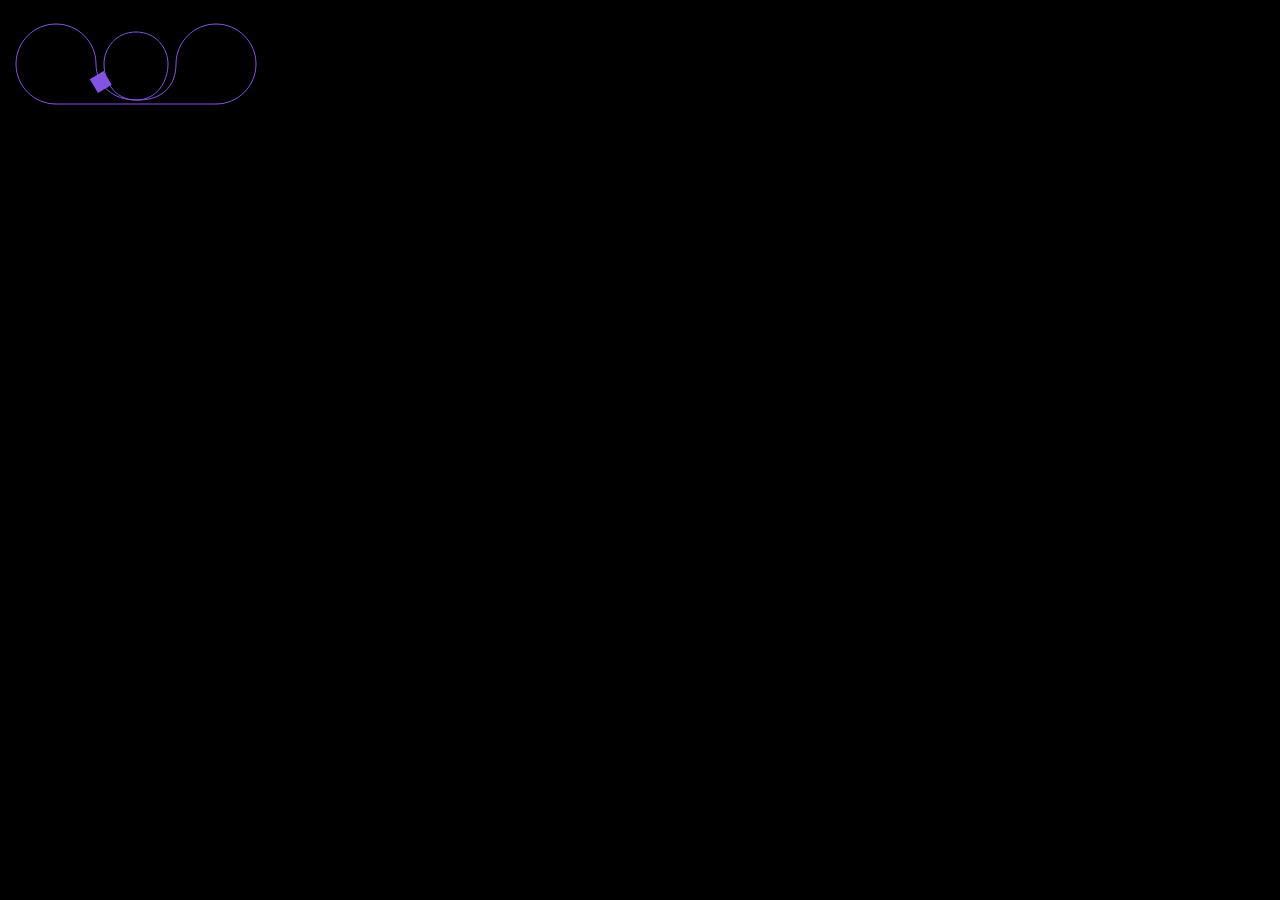
<file: javscript_animation_library/anime/index.html>
<!DOCTYPE html>
<html lang="en">
    <head>
        <meta charset="UTF-8" />
        <meta http-equiv="X-UA-Compatible" content="IE=edge" />
        <meta name="viewport" content="width=device-width, initial-scale=1.0" />
        <title>Document</title>
        <script src="anime.min.js"></script>
        <style>
            body {
                background: #000000;
            }
            .square {
                position: absolute;
                width: 16px;
                height: 16px;
                top: 0px;
                left: 0px;
                background-color: #8453e3;
            }
        </style>
    </head>
    <body>
        <div class="square"></div>
        <svg width="256" height="112" viewBox="0 0 256 112">
            <path
                fill="none"
                stroke="#8453E3"
                stroke-width="1"
                d="M8,56 C8,33.90861 25.90861,16 48,16 C70.09139,16 88,33.90861 88,56 C88,78.09139 105.90861,92 128,92 C150.09139,92 160,72 160,56 C160,40 148,24 128,24 C108,24 96,40 96,56 C96,72 105.90861,92 128,92 C154,93 168,78 168,56 C168,33.90861 185.90861,16 208,16 C230.09139,16 248,33.90861 248,56 C248,78.09139 230.09139,96 208,96 L48,96 C25.90861,96 8,78.09139 8,56 Z"
            ></path>
        </svg>
        <script>
            const path = anime.path("path");
            anime({
                targets: ".square",
                translateX: path("x"),
                translateY: path("y"),
                rotate: path("angle"),
                easing: "linear",
                duration: 4000,
                loop: true,
            });
        </script>
    </body>
</html>
</file>
